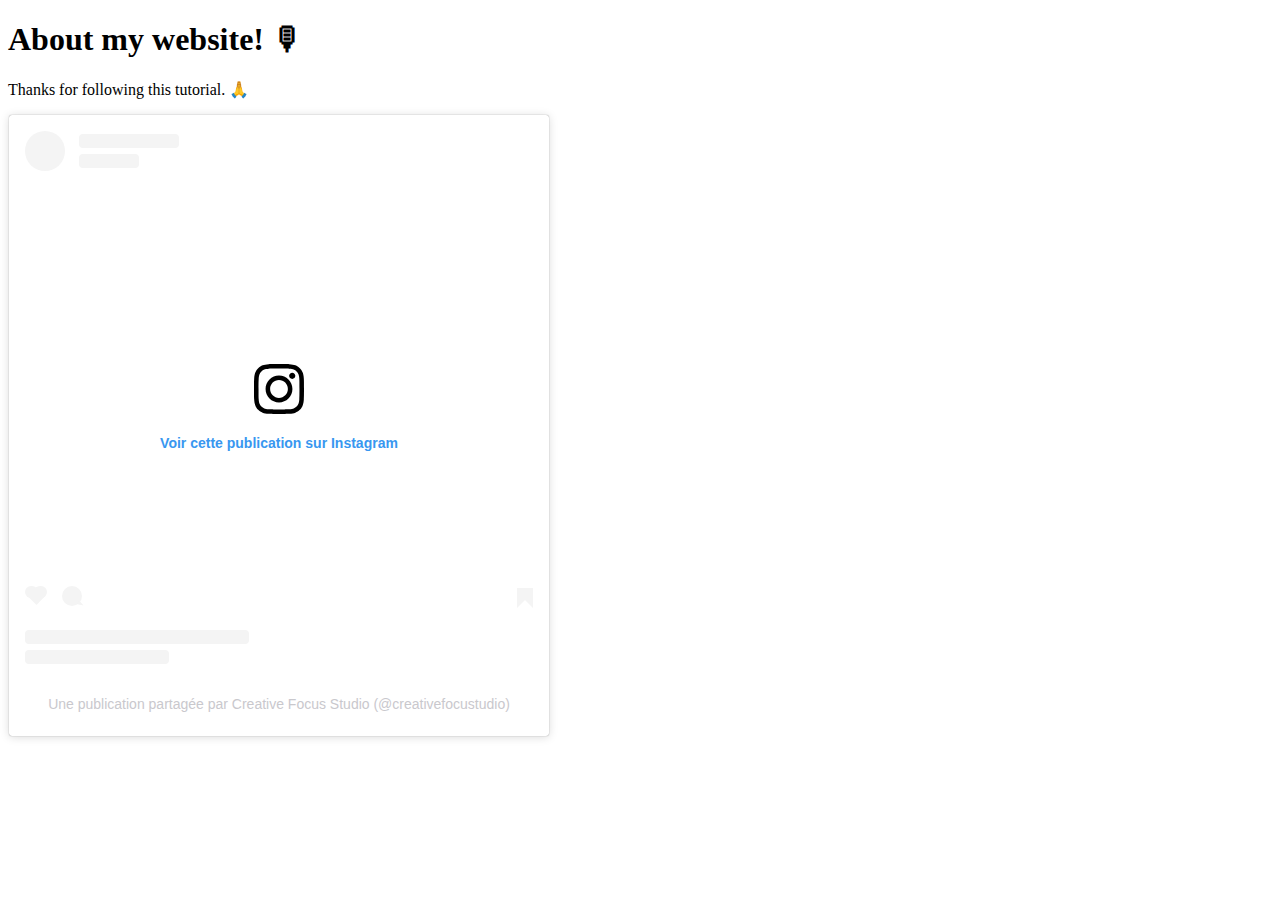
<file: about.html>
<!DOCTYPE html>
<html>
   <head>
      <title>About - My Cool Website</title>
   </head>
   <body>
      <h1>About my website! 🎙</h1>
      <p>Thanks for following this tutorial. 🙏</p>
   </body>
   <blockquote class="instagram-media" data-instgrm-captioned data-instgrm-permalink="https://www.instagram.com/p/CyOOf5DI0-w/?utm_source=ig_embed&amp;utm_campaign=loading" data-instgrm-version="14" style=" background:#FFF; border:0; border-radius:3px; box-shadow:0 0 1px 0 rgba(0,0,0,0.5),0 1px 10px 0 rgba(0,0,0,0.15); margin: 1px; max-width:540px; min-width:326px; padding:0; width:99.375%; width:-webkit-calc(100% - 2px); width:calc(100% - 2px);"><div style="padding:16px;"> <a href="https://www.instagram.com/p/CyOOf5DI0-w/?utm_source=ig_embed&amp;utm_campaign=loading" style=" background:#FFFFFF; line-height:0; padding:0 0; text-align:center; text-decoration:none; width:100%;" target="_blank"> <div style=" display: flex; flex-direction: row; align-items: center;"> <div style="background-color: #F4F4F4; border-radius: 50%; flex-grow: 0; height: 40px; margin-right: 14px; width: 40px;"></div> <div style="display: flex; flex-direction: column; flex-grow: 1; justify-content: center;"> <div style=" background-color: #F4F4F4; border-radius: 4px; flex-grow: 0; height: 14px; margin-bottom: 6px; width: 100px;"></div> <div style=" background-color: #F4F4F4; border-radius: 4px; flex-grow: 0; height: 14px; width: 60px;"></div></div></div><div style="padding: 19% 0;"></div> <div style="display:block; height:50px; margin:0 auto 12px; width:50px;"><svg width="50px" height="50px" viewBox="0 0 60 60" version="1.1" xmlns="https://www.w3.org/2000/svg" xmlns:xlink="https://www.w3.org/1999/xlink"><g stroke="none" stroke-width="1" fill="none" fill-rule="evenodd"><g transform="translate(-511.000000, -20.000000)" fill="#000000"><g><path d="M556.869,30.41 C554.814,30.41 553.148,32.076 553.148,34.131 C553.148,36.186 554.814,37.852 556.869,37.852 C558.924,37.852 560.59,36.186 560.59,34.131 C560.59,32.076 558.924,30.41 556.869,30.41 M541,60.657 C535.114,60.657 530.342,55.887 530.342,50 C530.342,44.114 535.114,39.342 541,39.342 C546.887,39.342 551.658,44.114 551.658,50 C551.658,55.887 546.887,60.657 541,60.657 M541,33.886 C532.1,33.886 524.886,41.1 524.886,50 C524.886,58.899 532.1,66.113 541,66.113 C549.9,66.113 557.115,58.899 557.115,50 C557.115,41.1 549.9,33.886 541,33.886 M565.378,62.101 C565.244,65.022 564.756,66.606 564.346,67.663 C563.803,69.06 563.154,70.057 562.106,71.106 C561.058,72.155 560.06,72.803 558.662,73.347 C557.607,73.757 556.021,74.244 553.102,74.378 C549.944,74.521 548.997,74.552 541,74.552 C533.003,74.552 532.056,74.521 528.898,74.378 C525.979,74.244 524.393,73.757 523.338,73.347 C521.94,72.803 520.942,72.155 519.894,71.106 C518.846,70.057 518.197,69.06 517.654,67.663 C517.244,66.606 516.755,65.022 516.623,62.101 C516.479,58.943 516.448,57.996 516.448,50 C516.448,42.003 516.479,41.056 516.623,37.899 C516.755,34.978 517.244,33.391 517.654,32.338 C518.197,30.938 518.846,29.942 519.894,28.894 C520.942,27.846 521.94,27.196 523.338,26.654 C524.393,26.244 525.979,25.756 528.898,25.623 C532.057,25.479 533.004,25.448 541,25.448 C548.997,25.448 549.943,25.479 553.102,25.623 C556.021,25.756 557.607,26.244 558.662,26.654 C560.06,27.196 561.058,27.846 562.106,28.894 C563.154,29.942 563.803,30.938 564.346,32.338 C564.756,33.391 565.244,34.978 565.378,37.899 C565.522,41.056 565.552,42.003 565.552,50 C565.552,57.996 565.522,58.943 565.378,62.101 M570.82,37.631 C570.674,34.438 570.167,32.258 569.425,30.349 C568.659,28.377 567.633,26.702 565.965,25.035 C564.297,23.368 562.623,22.342 560.652,21.575 C558.743,20.834 556.562,20.326 553.369,20.18 C550.169,20.033 549.148,20 541,20 C532.853,20 531.831,20.033 528.631,20.18 C525.438,20.326 523.257,20.834 521.349,21.575 C519.376,22.342 517.703,23.368 516.035,25.035 C514.368,26.702 513.342,28.377 512.574,30.349 C511.834,32.258 511.326,34.438 511.181,37.631 C511.035,40.831 511,41.851 511,50 C511,58.147 511.035,59.17 511.181,62.369 C511.326,65.562 511.834,67.743 512.574,69.651 C513.342,71.625 514.368,73.296 516.035,74.965 C517.703,76.634 519.376,77.658 521.349,78.425 C523.257,79.167 525.438,79.673 528.631,79.82 C531.831,79.965 532.853,80.001 541,80.001 C549.148,80.001 550.169,79.965 553.369,79.82 C556.562,79.673 558.743,79.167 560.652,78.425 C562.623,77.658 564.297,76.634 565.965,74.965 C567.633,73.296 568.659,71.625 569.425,69.651 C570.167,67.743 570.674,65.562 570.82,62.369 C570.966,59.17 571,58.147 571,50 C571,41.851 570.966,40.831 570.82,37.631"></path></g></g></g></svg></div><div style="padding-top: 8px;"> <div style=" color:#3897f0; font-family:Arial,sans-serif; font-size:14px; font-style:normal; font-weight:550; line-height:18px;">Voir cette publication sur Instagram</div></div><div style="padding: 12.5% 0;"></div> <div style="display: flex; flex-direction: row; margin-bottom: 14px; align-items: center;"><div> <div style="background-color: #F4F4F4; border-radius: 50%; height: 12.5px; width: 12.5px; transform: translateX(0px) translateY(7px);"></div> <div style="background-color: #F4F4F4; height: 12.5px; transform: rotate(-45deg) translateX(3px) translateY(1px); width: 12.5px; flex-grow: 0; margin-right: 14px; margin-left: 2px;"></div> <div style="background-color: #F4F4F4; border-radius: 50%; height: 12.5px; width: 12.5px; transform: translateX(9px) translateY(-18px);"></div></div><div style="margin-left: 8px;"> <div style=" background-color: #F4F4F4; border-radius: 50%; flex-grow: 0; height: 20px; width: 20px;"></div> <div style=" width: 0; height: 0; border-top: 2px solid transparent; border-left: 6px solid #f4f4f4; border-bottom: 2px solid transparent; transform: translateX(16px) translateY(-4px) rotate(30deg)"></div></div><div style="margin-left: auto;"> <div style=" width: 0px; border-top: 8px solid #F4F4F4; border-right: 8px solid transparent; transform: translateY(16px);"></div> <div style=" background-color: #F4F4F4; flex-grow: 0; height: 12px; width: 16px; transform: translateY(-4px);"></div> <div style=" width: 0; height: 0; border-top: 8px solid #F4F4F4; border-left: 8px solid transparent; transform: translateY(-4px) translateX(8px);"></div></div></div> <div style="display: flex; flex-direction: column; flex-grow: 1; justify-content: center; margin-bottom: 24px;"> <div style=" background-color: #F4F4F4; border-radius: 4px; flex-grow: 0; height: 14px; margin-bottom: 6px; width: 224px;"></div> <div style=" background-color: #F4F4F4; border-radius: 4px; flex-grow: 0; height: 14px; width: 144px;"></div></div></a><p style=" color:#c9c8cd; font-family:Arial,sans-serif; font-size:14px; line-height:17px; margin-bottom:0; margin-top:8px; overflow:hidden; padding:8px 0 7px; text-align:center; text-overflow:ellipsis; white-space:nowrap;"><a href="https://www.instagram.com/p/CyOOf5DI0-w/?utm_source=ig_embed&amp;utm_campaign=loading" style=" color:#c9c8cd; font-family:Arial,sans-serif; font-size:14px; font-style:normal; font-weight:normal; line-height:17px; text-decoration:none;" target="_blank">Une publication partagée par Creative Focus Studio (@creativefocustudio)</a></p></div></blockquote> <script async src="//www.instagram.com/embed.js"></script>
</html>
</file>
